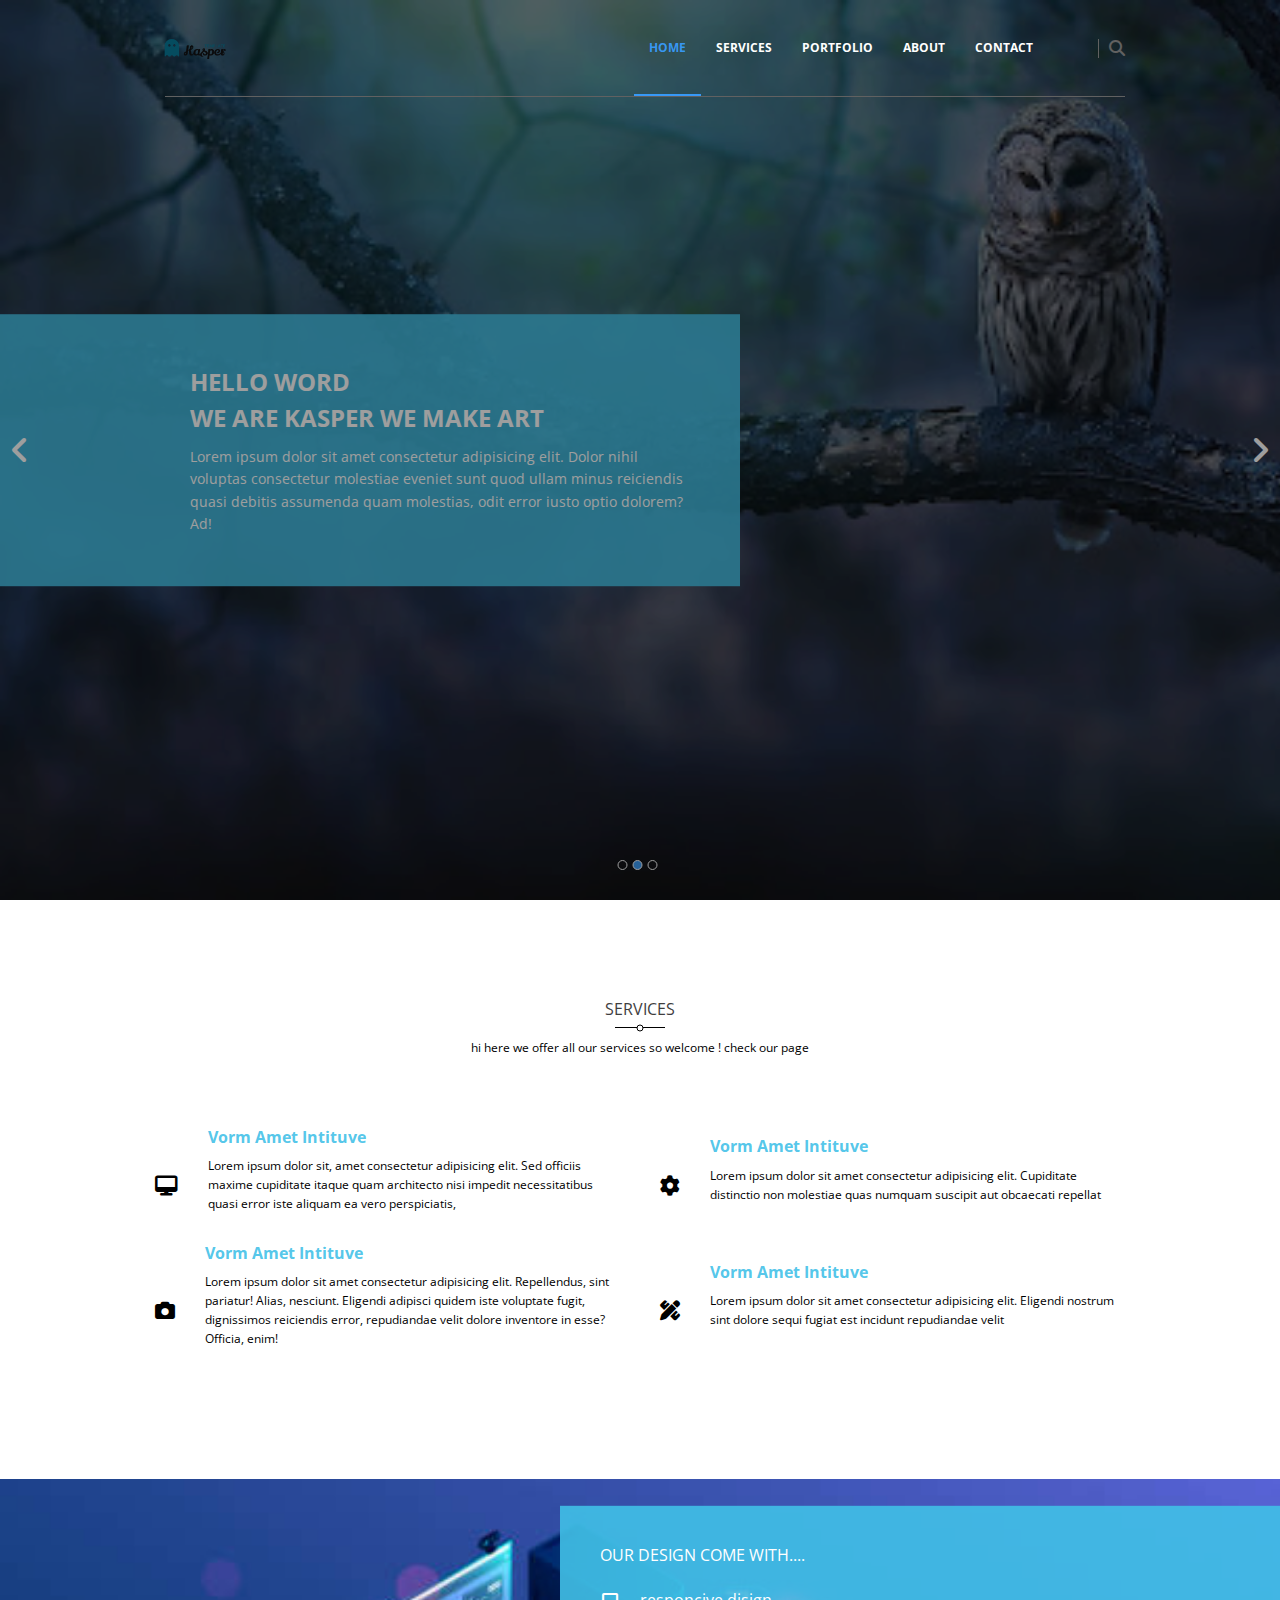
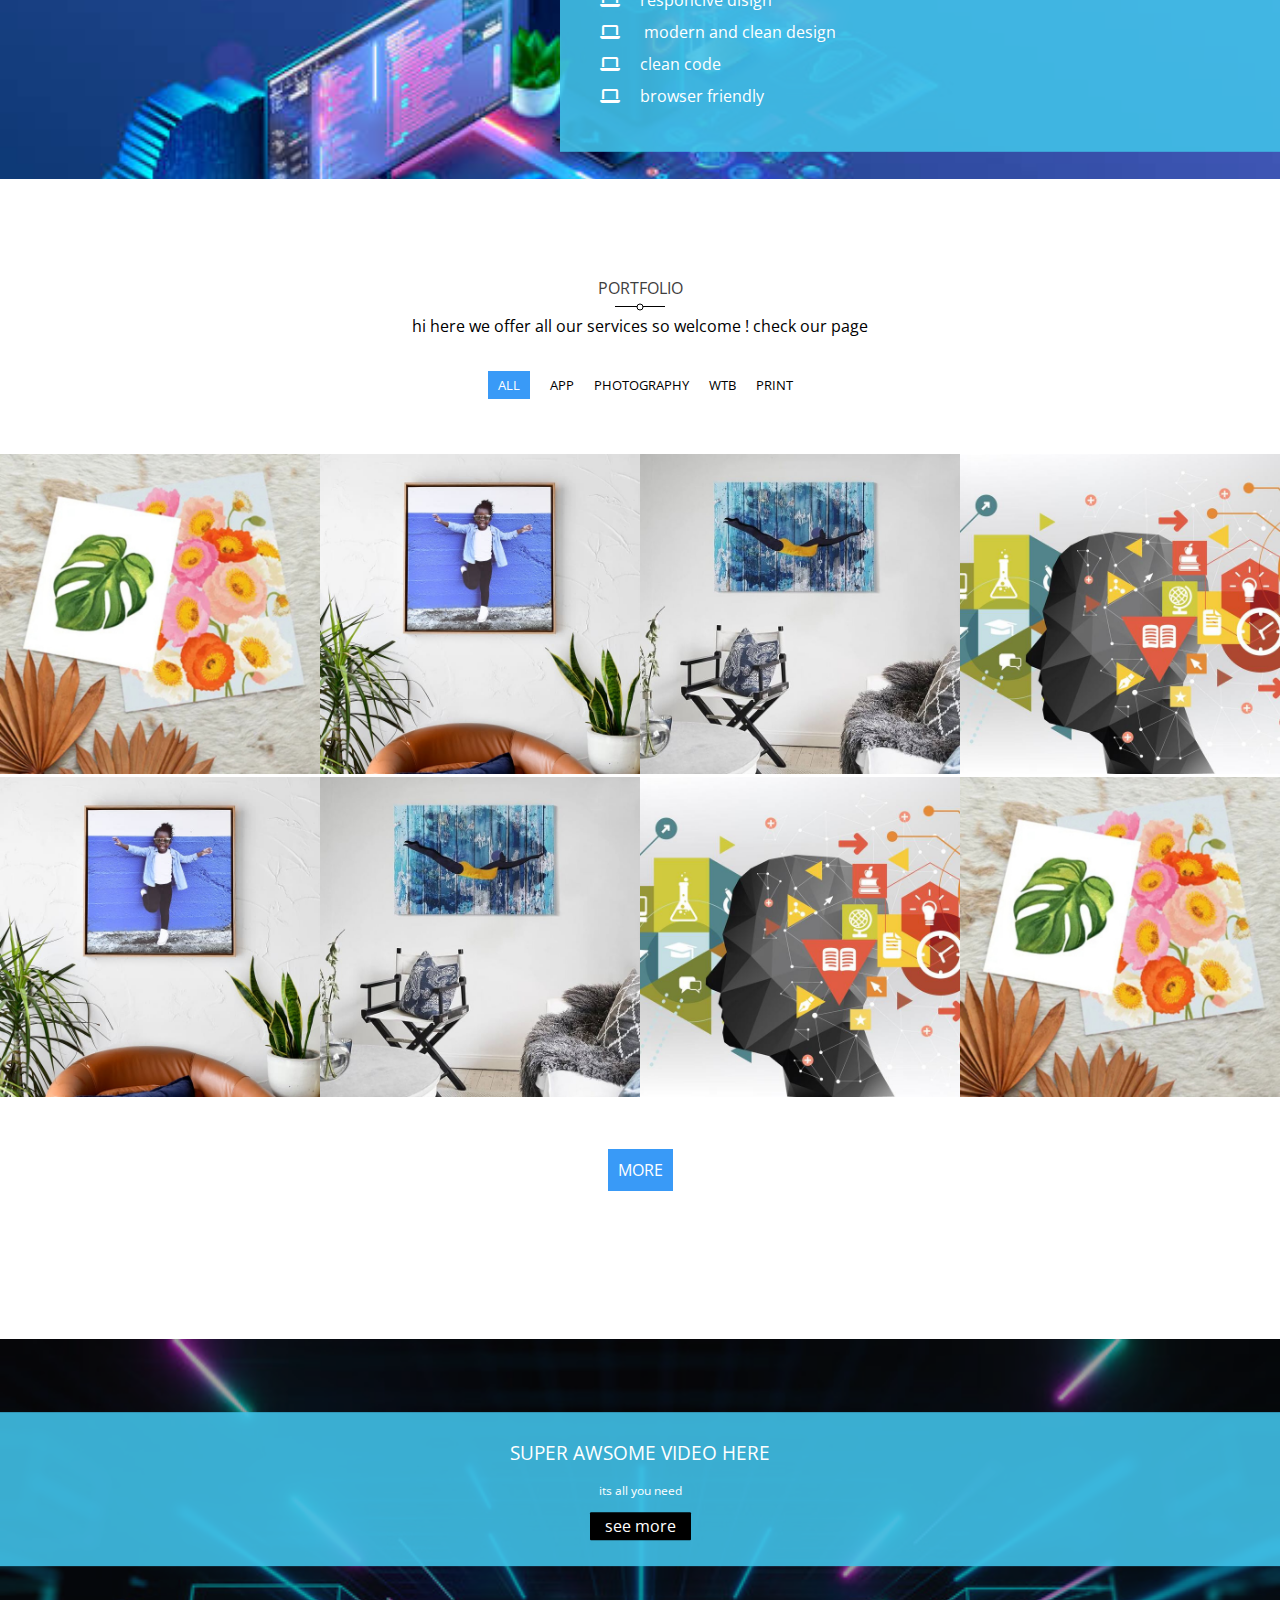
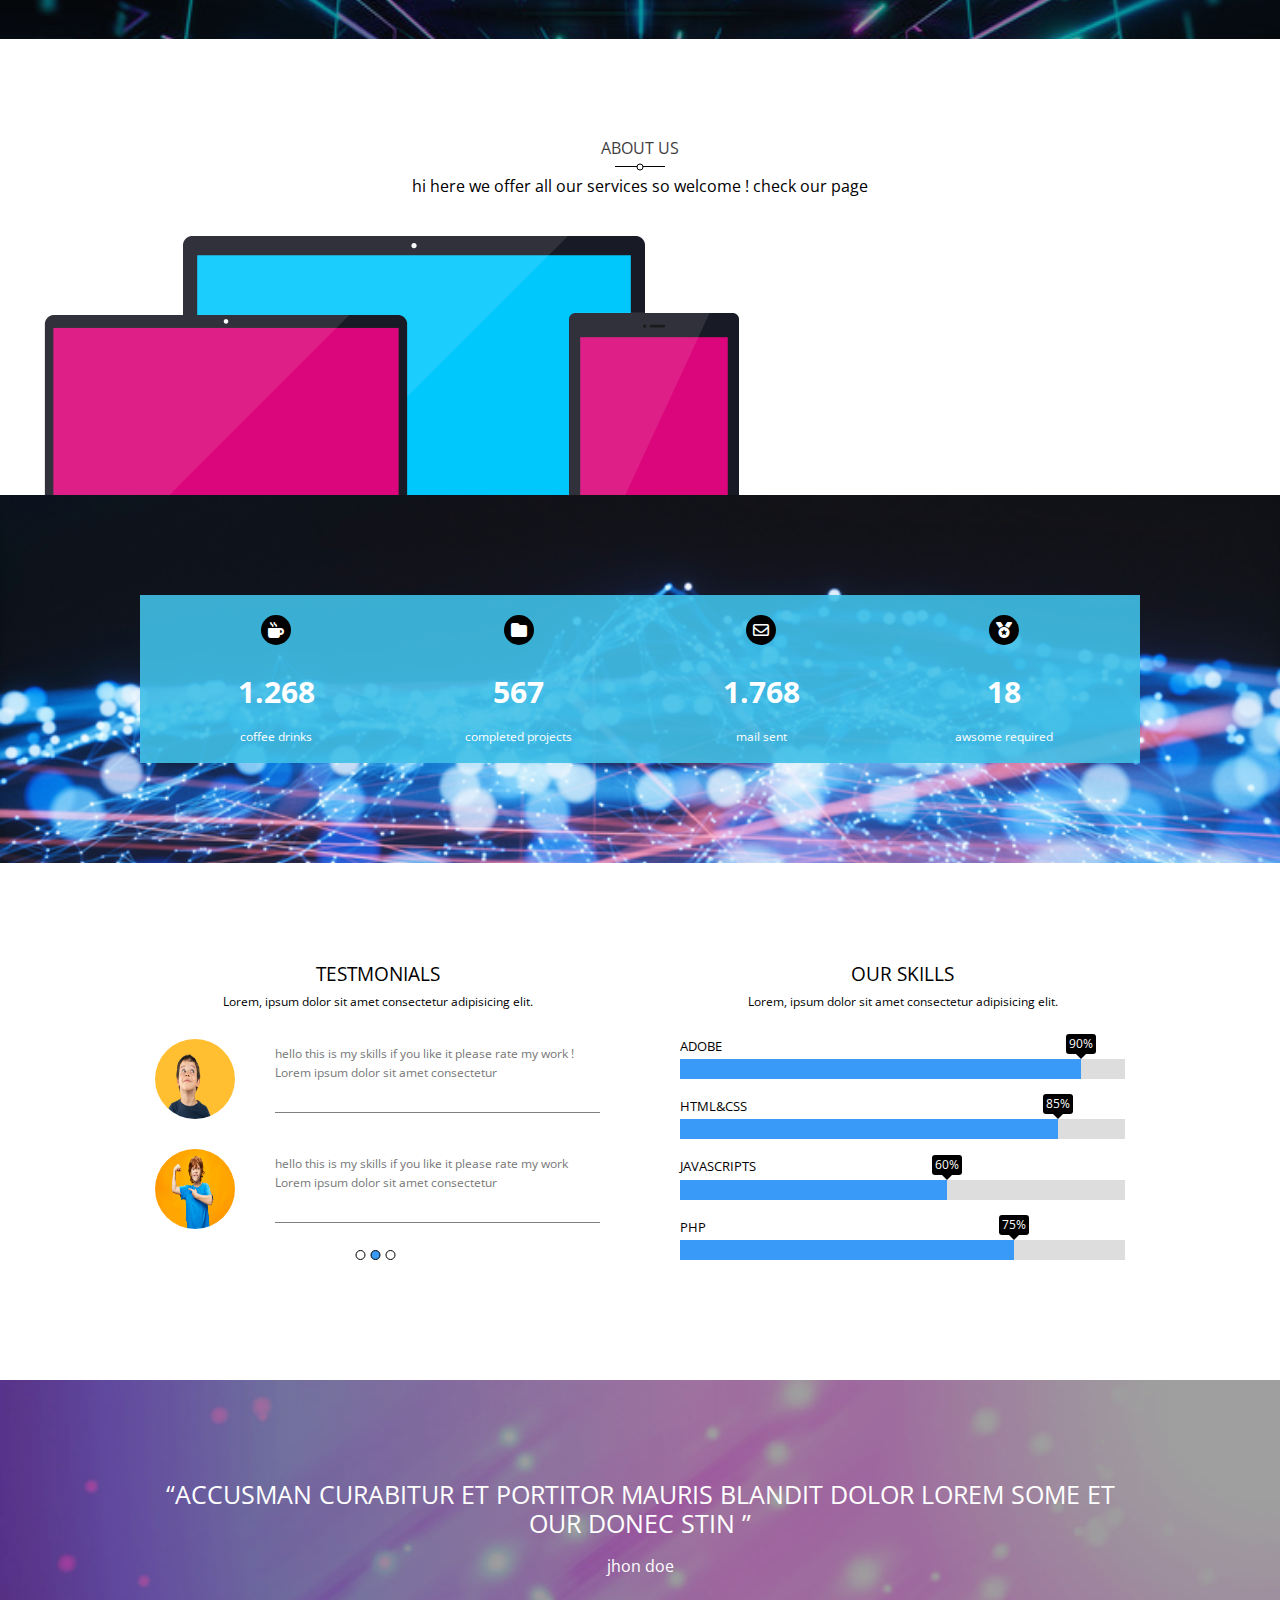
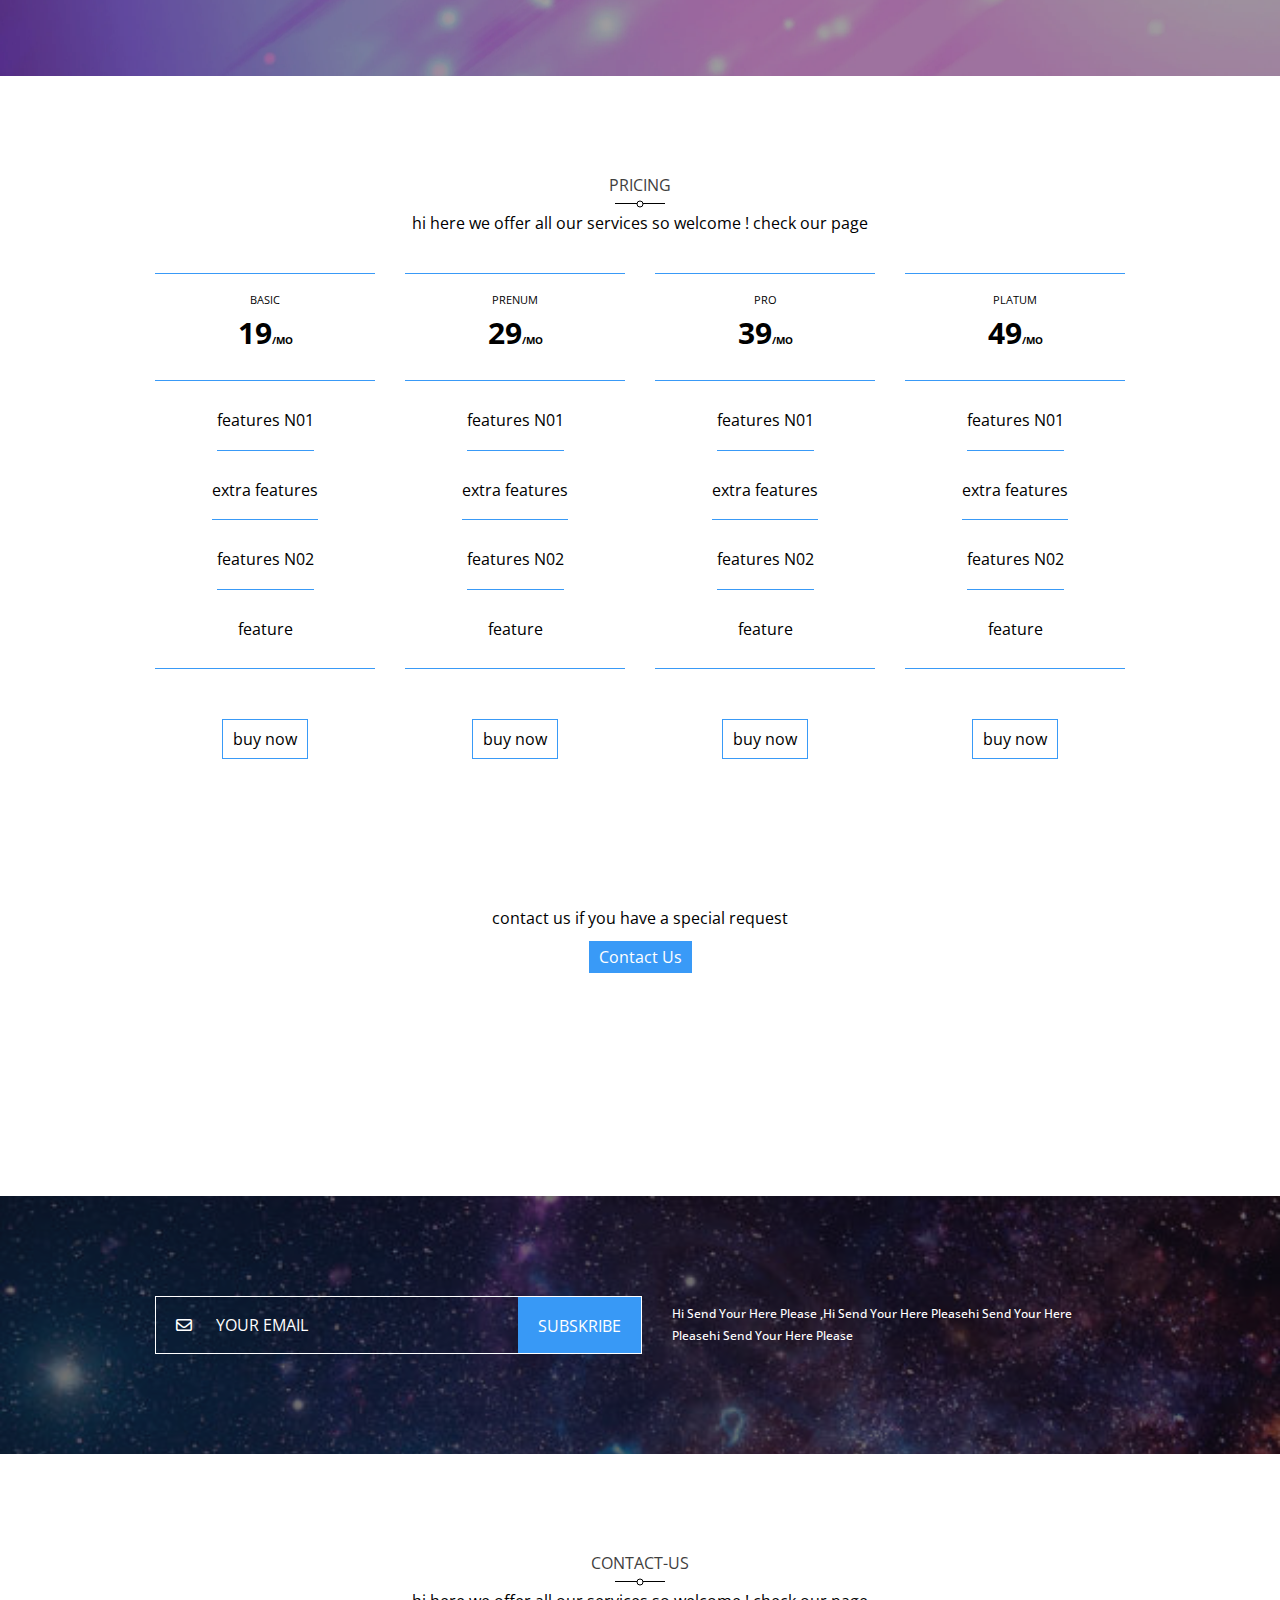
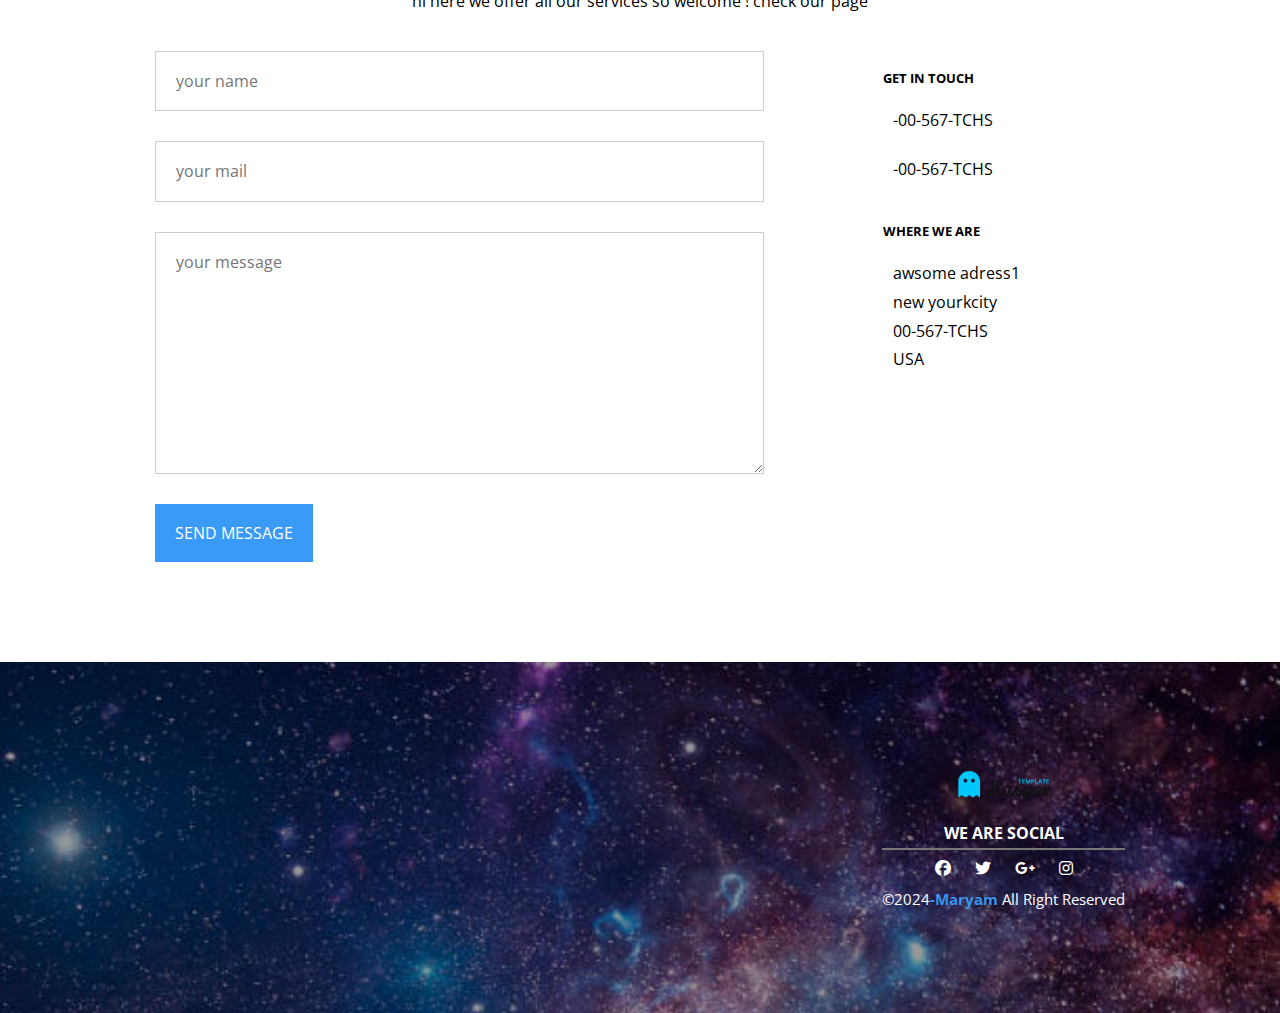
<file: index.html>
<!DOCTYPE html>
<html lang="en">

<head>
    <meta charset="UTF-8">
    <meta name="viewport" content="width=device-width, initial-scale=1.0">
    <title>kasper | template two</title>
    <!-- le dossier css principal -->
    <link rel="stylesheet" href="css/master.css">
    <!-- normalise css rendre la template normaliser -->
    <link rel="stylesheet" href="css/normalise.css">
    <!-- front azsome css -->
    <link rel="stylesheet" href="css/all.min.css">
    <!-- google font -->

    <link rel="preconnect" href="https://fonts.googleapis.com">
    <link rel="preconnect" href="https://fonts.gstatic.com" crossorigin>
    <link href="https://fonts.googleapis.com/css2?family=Open+Sans:ital,wght@0,300..800;1,300..800&display=swap"
        rel="stylesheet">
</head>

<body>
    <header>
        <div class="container">
            <img class="logo" src="images/logo.png" alt="">
            <div class="links">
                <i class="fa-solid fa-bars"></i>
                <ul>
                    <li><a class="active" href="#home">home</a></li>
                    <li><a href="#services">services</a></li>
                    <li><a href="#portfolio">portfolio</a></li>
                    <li><a href="#about">about</a></li>
                    <li><a href="#contact"> contact</a></li>
                </ul>
            </div>
            <span><i class="fa-solid fa-magnifying-glass"></i></span>
        </div>
    </header>
    <!-- la fin de header -->
    <!-- start landing -->
    <div class="landing">
        <div class="overly"></div>
        <div class="contenu">
            <div class="text">
                <h2>hello word <br> we are kasper we make art</h2>
                <p>Lorem ipsum dolor sit amet consectetur adipisicing elit. Dolor nihil voluptas consectetur molestiae
                    eveniet sunt quod ullam minus reiciendis quasi debitis assumenda quam molestias, odit error iusto
                    optio dolorem? Ad!</p>
            </div>
        </div>
        <i class="fa-solid fa-angle-left left fa-2x"></i>
        <i class="fa-solid fa-angle-right right fa-2x"></i>
        <ul>
            <li></li>
            <li class="active"></li>
            <li></li>

        </ul>
    </div>
    <!-- end landing -->
    <!-- start services -->
    <div class="services">

        <div class="container">
            <div class="heading">
                services
            </div>
            <p>hi here we offer all our services so welcome ! check our page</p>

            <div class="content">
                <div class="first">
                    <div class="second"><i class="fa-solid fa-desktop"></i>
                        <div class="text">
                            <h4>vorm amet intituve</h4>
                            <P>Lorem ipsum dolor sit, amet consectetur adipisicing elit. Sed officiis maxime cupiditate
                                itaque
                                quam architecto nisi impedit necessitatibus quasi error iste aliquam ea vero
                                perspiciatis,
                            </P>
                        </div>
                    </div>
                </div>

                <div class="first">
                    <div class="second"><i class="fa-solid fa-gear"></i>
                        <div class="text">
                            <h4>vorm amet intituve</h4>
                            <P>Lorem ipsum dolor sit amet consectetur adipisicing elit. Cupiditate distinctio non
                                molestiae
                                quas
                                numquam suscipit aut obcaecati repellat</P>
                        </div>
                    </div>
                </div>
            </div>
            <div class="content">

                <div class="first">
                    <div class="second"><i class="fa-solid fa-camera"></i>
                        <div class="text">
                            <h4>vorm amet intituve</h4>
                            <P>Lorem ipsum dolor sit amet consectetur adipisicing elit. Repellendus, sint pariatur!
                                Alias,
                                nesciunt. Eligendi adipisci quidem iste voluptate fugit, dignissimos reiciendis error,
                                repudiandae velit dolore inventore in esse? Officia, enim!</P>
                        </div>
                    </div>
                </div>
                <div class="first">
                    <div class="second"><i class="fa-solid fa-pen-ruler"></i>
                        <div class="text">
                            <h4>vorm amet intituve</h4>
                            <P>Lorem ipsum dolor sit amet consectetur adipisicing elit. Eligendi nostrum sint dolore
                                sequi
                                fugiat est incidunt repudiandae velit</P>
                        </div>
                    </div>
                </div>
            </div>
        </div>
    </div>
    <!-- end services -->
    <div class="seclanding">
        <div class="contenu">
            <div class="text">
                <p>our design come with....</p>
                <ul>

                    <li> <i class="fa-solid fa-laptop"></i>responcive disign</li>

                    <li><i class="fa-solid fa-laptop"></i> modern and clean design</li>

                    <li> <i class="fa-solid fa-laptop"></i>clean code </li>

                    <li><i class="fa-solid fa-laptop"></i>browser friendly</li>

                </ul>

            </div>
        </div>
    </div>
    <!-- end of second landing -->
    <!-- start of portfolio -->
    <div class="portfolio">
        <div class="container">
            <div class="heading">
                portfolio
            </div>
            <p>hi here we offer all our services so welcome ! check our page</p>
            <ul class="links">
                <li class="active"><a href="#all">all</a></li>
                <li><a href="#app">app</a></li>
                <li><a href="#photo">photography</a></li>
                <li><a href="#wtb">wtb</a></li>
                <li><a href="#print">print</a></li>
            </ul>
        </div>
        <div class="deseign">
            <div class="box">
                <img src="images/three.jpg" alt="">
                <div class="cap">
                    <h4>awsome image</h4>
                    <P>photography</P>
                </div>
            </div>
            <div class="box">
                <img class="more" src="images/four.jpg" alt="">
                <div class="cap">
                    <h4>awsome image</h4>
                    <P>photography</P>
                </div>
            </div>
            <div class="box">
                <img src="images/five.jpg" alt="">
                <div class="cap">
                    <h4>awsome image</h4>
                    <P>photography</P>
                </div>
            </div>
            <div class="box">
                <img src="images/im5.jpg" alt="">
                <div class="cap">
                    <h4>awsome image</h4>
                    <P>photography</P>
                </div>
            </div>
            <div class="box">
                <img class="more" src="images/four.jpg" alt="">
                <div class="cap">
                    <h4>awsome image</h4>
                    <P>photography</P>
                </div>
            </div>
            <div class="box">
                <img src="images/five.jpg" alt="">
                <div class="cap">
                    <h4>awsome image</h4>
                    <P>photography</P>
                </div>
            </div>
            <div class="box">
                <img src="images/im5.jpg" alt="">
                <div class="cap">
                    <h4>awsome image</h4>
                    <P>photography</P>
                </div>
            </div>
            <div class="box">
                <img src="images/three.jpg" alt="">
                <div class="cap">
                    <h4>awsome image</h4>
                    <P>photography</P>
                </div>
            </div>
        </div>
        <div class="espece"><a href="#more">more</a></div>
    </div>
    <!-- end of portfolio -->
    <!-- video part -->
    <div class="vidcontainer">
        <div class="overlay"></div>
        <div class="content">
            <div class="text">
                <h3>super awsome video here</h3>
                <p>its all you need</p>
                <a href="#seemore">see more</a>
            </div>
        </div>
    </div>
    <!-- end of video part -->
    <!-- about -->
    <div class="about">
        <div class="container">
            <div class="heading">
                about us
            </div>
            <p>hi here we offer all our services so welcome ! check our page</p>

        </div>
        <img src="images/about.png" alt="">
    </div>
    <!-- end of about -->
    <!-- start statistic -->
    <div class="statis">
        <div class="overlay"></div>
        <div class="container">
            <div class="one">
                <i class="fa-solid fa-mug-hot"></i>
                <div class="number">1.268</div>
                <p>coffee drinks</p>

            </div>
            <div class="one">
                <i class="fa-solid fa-folder"></i>
                <div class="number">567</div>
                <p>completed projects</p>

            </div>
            <div class="one">
                <i class="fa-regular fa-envelope"></i>
                <div class="number">1.768</div>
                <p>mail sent</p>

            </div>
            <div class="one">
                <i class="fa-solid fa-medal"></i>
                <div class="number">18</div>
                <p>awsome required</p>

            </div>
        </div>
    </div>
    <!-- end statistic -->
    <!-- start of skills -->
    <div class="skills">
        <div class="container">
            <div class="testo">
                <div class="text">
                    <h3>testmonials</h3>
                    <p>Lorem, ipsum dolor sit amet consectetur adipisicing elit. </p>
                </div>
                <div class="our-skills">
                    <div class="content">
                        <img src="images/skill1.jpg" alt="wowwwww">
                        <div class="desc">
                            hello this is my skills if you like it please rate my work ! Lorem ipsum dolor sit amet
                            consectetur
                        </div>
                    </div>
                    <div class="content">
                        <img src="images/skill2.jpg" alt="stronge">
                        <div class="desc"> hello this is my skills if you like it please rate my work Lorem ipsum dolor
                            sit
                            amet
                            consectetur
                        </div>
                    </div>
                </div>
                <ul>
                    <li></li>
                    <li class="active"></li>
                    <li></li>

                </ul>
            </div>

            <div class="testo">
                <div class="text">
                    <h3>our skills</h3>
                    <p>Lorem, ipsum dolor sit amet consectetur adipisicing elit. </p>
                </div>
                <div class="analog">
                    <h5>ADOBE</h5>
                    <div class="prog">
                        <span style="width: 90%;" data-progress="90%"></span>
                    </div>
                    <H5>HTML&CSS</H5>
                    <div>
                        <span style="width: 85%;" data-progress="85%"></span>
                    </div>
                    <H5>JAVASCRIPTS</H5>
                    <div>
                        <span style="width: 60%;" data-progress="60%"></span>
                    </div>
                    <H5>PHP</H5>
                    <div>
                        <span style="width: 75%;" data-progress="75%"></span>
                    </div>
                </div>
            </div>
        </div>
    </div>
    <!-- end of skills -->
    <!-- start of quote -->
    <div class="quote">
        <div class="container">
            <q>accusman curabitur et portitor mauris blandit dolor lorem some et our donec stin </q>
            <p>jhon doe</p>
        </div>
    </div>
    <!-- end of quote -->
    <!-- start of pricing-->
    <div class="pricing">
        <div class="container">
            <div class="heading">
                pricing
            </div>
            <p>hi here we offer all our services so welcome ! check our page</p>
            <div class="features">
                <div class="plan">
                    <div class="entete">
                        <h6>basic</h6>
                        <p>19<span>/MO</span></p>
                    </div>
                    <ul>
                        <li>features N01</li>
                        <li>extra features</li>
                        <li>features N02</li>
                        <li> feature</li>
                    </ul>
                    <div class="foot"><a href="">buy now</a></div>
                </div>
                <div class="plan">
                    <div class="entete">
                        <h6>prenum</h6>
                        <p>29<span>/MO</span></p>
                    </div>
                    <ul>
                        <li>features N01</li>
                        <li>extra features</li>
                        <li>features N02</li>
                        <li> feature</li>
                    </ul>
                    <div class="foot"><a href="">buy now</a></div>
                </div>
                <div class="plan">
                    <div class="entete">
                        <h6>pro</h6>
                        <p>39<span>/MO</span></p>
                    </div>
                    <ul>
                        <li>features N01</li>
                        <li>extra features</li>
                        <li>features N02</li>
                        <li> feature</li>
                    </ul>
                    <div class="foot"><a href="">buy now</a></div>
                </div>
                <div class="plan">
                    <div class="entete">
                        <h6>platum</h6>
                        <p>49<span>/MO</span></p>
                    </div>
                    <ul>
                        <li>features N01</li>
                        <li>extra features</li>
                        <li>features N02</li>
                        <li> feature</li>
                    </ul>
                    <div class="foot"><a href="">buy now</a></div>
                </div>
            </div>
            <div class="contact-us">
                <p>contact us if you have a special request</p>
                <a href="">contact us</a>
            </div>
        </div>
    </div>
    <!-- end of princing -->
    <!-- start mail -->
    <div class="mail">
        <div class="container">
            <div class="send-mail">

                <i class="fa-regular fa-envelope"></i>
                <input type="email" name="" id="" placeholder="YOUR EMAIL">
                <input class="sub" type="submit" value="subskribe">
            </div>
            <p>hi send your here please ,hi send your here pleasehi send your here pleasehi send your here please</p>
        </div>
    </div>
    <!-- end mail -->
    <div class="contact-us">
        <div class="container">
            <div class="heading">
                contact-us
            </div>
            <p>hi here we offer all our services so welcome ! check our page</p>
            <div class="contact">
                <form action="">
                    <input class="main-input" type="text" placeholder="your name">
                    <input class="main-input" type="email" name="" id="" placeholder="your mail">
                    <!-- <input class="message" type="text" placeholder="your message"> -->
                    <textarea class="main-input" placeholder="your message" name="texte" id="" cols="30"
                        rows="10"></textarea>
                    <input class="send" type="submit" value="send message">
                </form>

                <div class="notes">
                    <div class="m1">
                        <h5>get in touch</h5>
                        <P>-00-567-TCHS</P>
                        <p>-00-567-TCHS</p>
                    </div>
                    <div class="m1">
                        <h5>where we are</h5>
                        <P>awsome adress1 <br> new yourkcity <br>00-567-TCHS <br> USA</P>
                    </div>
                </div>

            </div>
        </div>

    </div>
    <!-- end contact us -->
    <div class="footer">
        <div class="container">
            <div class="foot">
                <img src="images/logo.png" alt="photo">
                <h4>we are social</h4>
                <i class="fa-brands fa-facebook"></i>
                <i class="fa-brands fa-twitter"></i>
                <i class="fa-brands fa-google-plus-g"></i>
                <i class="fa-brands fa-instagram"></i>
                <p>&copy;2024<span>-maryam</span> All right reserved</p>
            </div>
        </div>
    </div>
</body>

</html>
</file>
<file: css/master.css>
/* start global rules  */
* {
    --moz-box-sizing: border-box;
    --webkil-box-sizing: border-box;
    padding: 0;
    margin: 0;
}

/* start of varialbles */
:root {
    --maincolor: rgba(56, 154, 247, 0.998);
    --secondcolor: white;
    --transperentcolor: rgba(64, 192, 231, 0.9);
    --secPadding: 100px;
}

body {
    font-family: 'open sans', sans-serif;
}

ul {
    list-style: none;
}

.heading {
    display: flex;
    justify-content: center;
    color: rgb(63, 62, 62);
    margin-bottom: 10px;
    text-transform: uppercase;
    position: relative;
    padding-bottom: 10px;
}

.heading::before {
    content: "";
    height: 1px;
    width: 50px;
    left: 50%;
    transform: translateX(-50%);
    bottom: 0;
    background-color: black;
    /* bottom: 0; */
    position: absolute;
}

.heading::after {
    content: "";
    position: absolute;
    width: 5px;
    height: 5px;
    left: 50%;
    border-radius: 50%;
    border: 1px solid black;
    transform: translate(-50%, 50%);
    bottom: 0;
    background-color: white;
}

.heading+p {
    text-align: center;
    padding-bottom: 40px;
}

@media (max-width:786px) {
    body {
        margin: 0;
    }
}


/* end of variables */
/* end of global rules */
/* start of header */

/* // Medium devices (tablets, 768px and up) */
@media (min-width: 768px) {
    .container {
        width: 550px;
    }
}

/* // Large devices (desktops, 992px and up) */
@media (min-width: 992px) {
    .container {
        width: 740px;
    }
}

/* // X-Large devices (large desktops, 1200px and up) */
@media (min-width: 1200px) {
    .container {
        width: 970px;
    }
}


header {
    position: absolute;
    margin: 0;
    left: 0;
    top: 0;
    width: 100%;
}

.container {
    margin-left: auto;
    padding-left: 15px;
    padding-right: 15px;
    margin-right: auto;
}

header .container {
    display: flex;
    justify-content: space-between;
    align-items: center;
    position: relative;
    min-height: 97px;

}

header .container::after {
    content: "";
    position: absolute;
    height: 1px;
    bottom: 0;
    min-width: calc(100% - 40px);
    right: 15px;
    background-color: var(--secondcolor);
}


header .logo {
    width: 80px;
}

header .links {
    display: flex;
    flex: 1;
    padding-right: 10px;
    justify-content: flex-end;
    align-items: center;
}



@media (min-width:767px) {
    header .links i {
        display: none;
    }

}

header ul {
    display: flex;
}

@media (max-width:767px) {
    header ul {
        display: none;
    }

    header .links i:hover+ul {
        display: flex;
        flex-direction: column;
        position: absolute;
        width: 100%;
        right: 0;
        top: 100%;
    }

    header .links i:hover+ul li a {
        padding: 15px;
    }
}


header a {
    display: block;
    text-decoration: none;
    color: var(--secondcolor);
    font-weight: bold;
    padding: 40px 15px;
    text-transform: uppercase;
    font-size: 12px;
    position: relative;
    z-index: 2;
}

header a:hover,
header a.active {
    color: var(--maincolor);
    border-bottom: 2px solid var(--maincolor);
}

header span {
    padding-left: 10px;
    margin-left: 40px;
    border-left: 1px solid var(--secondcolor);
    position: relative;
}

@media (max-width:767px) {
    header span {
        margin-left: 0;
    }
}

header i {
    color: var(--secondcolor);
    z-index: 2;
}

/* end of header */
.landing {
    min-height: 100vh;
    background-image: url(../images/owl.jpg);
    background-size: cover;
}

.landing .overly {
    position: absolute;
    left: 0;
    top: 0;
    width: 100%;
    height: 100%;
    background-color: rgb(0 0 0/40%);
}

.landing .contenu {
    position: absolute;
    left: 0;
    top: 50%;
    transform: translateY(-50%);
    width: 50%;
    padding: 50px;
    color: var(--secondcolor);
    background-color: var(--transperentcolor);
    display: flex;
    justify-content: flex-end;
    align-items: flex-end;
}

.landing .text {
    max-width: 500px;
}

.landing h2 {
    margin-bottom: 10px;
    line-height: 1.5;
    text-transform: uppercase;
}

.landing p {
    line-height: 1.6;
    font-size: 14px;
}

.landing i {

    color: var(--secondcolor);
}

@media (max-width:767px) {
    .landing i {
        display: none;
    }
}

.landing .fa-angle-left {
    padding-left: 10px;
    position: absolute;
    left: 0;
    top: 50%;
    transform: translateY(-50%);
}

.landing .fa-angle-right {
    padding-right: 10px;
    position: absolute;
    right: 0;
    top: 50%;
    transform: translateY(-50%);
}

.landing ul {
    position: absolute;
    display: flex;
    left: 50%;
    bottom: 30px;
    transform: translateX(-50%);
}

.landing li {
    width: 8px;
    height: 8px;
    bottom: 0;
    border-radius: 50%;
    border: 1px solid var(--secondcolor);
    margin-right: 5px;
}

.landing li.active,
label li:hover {
    background-color: var(--maincolor);
}

/* end landing */

/* start services */
.services {
    padding-top: var(--secPadding);
    padding-bottom: var(--secPadding);
}


.services .content {
    display: grid;
    grid-template-columns: repeat(auto-fill, minmax(300px, 1fr));
    grid-column-gap: 40px;
    /* margin-top: 150px; */
}

.services .container .second {
    display: flex;
    align-items: center;

}

.services .first {
    display: flex;
    justify-content: space-between;
    align-items: center;
}

.services .second i {
    margin-right: 30px;
    font-size: 20px;
}

.services h4 {
    margin-bottom: 10px;
    color: var(--transperentcolor);
    text-transform: capitalize;
}

.services p {
    margin-bottom: 30px;
    font-size: 12px;
    line-height: 1.6;
}

/* end services */
/* start second landing */
.seclanding {
    width: 100%;
    height: 300px;
    background-color: chartreuse;
    background-image: url(../images/land.jpg);
    background-size: cover;
    position: relative;
}

.seclanding .contenu {
    position: absolute;
    right: 0;
    top: 50%;
    transform: translateY(-50%);
    width: 50%;
    padding: 40px;
    color: var(--secondcolor);
    background-color: var(--transperentcolor);
    display: flex;
}

.seclanding p {
    text-transform: uppercase;
    padding-bottom: 20px;
}

.seclanding li {
    line-height: 2;
}

.seclanding i {
    margin-right: 20px;
}

/*-------------------------------start portfolio---------------------------------------------- */
.portfolio {
    padding-top: var(--secPadding);
    padding-bottom: var(--secPadding);
}

.portfolio ul {
    display: flex;
    justify-content: center;

}

.portfolio ul li a {
    font-size: 13px;
    margin: 10px;
    text-decoration: none;
    text-transform: uppercase;
    color: black;
}

.portfolio ul li.active a {
    background-color: var(--maincolor);
    color: white;
    padding: 5px 10px;
}

.deseign {
    margin-top: 60px;
    display: flex;
    flex-wrap: wrap;
}

.deseign .box {
    flex-basis: 25%;
    position: relative;
    overflow: hidden;
}

.deseign .box img {
    max-width: 100%;
    transition: 0.3s;
}

@media(max-width:768px) {
    .deseign .box {
        flex-basis: 100%;
        position: relative;
        overflow: hidden;
    }
}

@media(max-width:992px) {
    .deseign .box {
        flex-basis: 50%;
        position: relative;
        overflow: hidden;
    }
}


.deseign .cap {
    position: absolute;
    width: 100%;
    left: 0;
    background-color: white;
    transition: 0.3s;
    padding: 10px;
}

.deseign .cap h4 {
    font-weight: normal;
    text-transform: capitalize;
}

.deseign .cap p {
    color: var(--maincolor);
    font-size: 12px;
}

.deseign .box:hover .cap {
    bottom: 0;
}

.deseign .box:hover img {
    transform: rotate(2deg) scale(1.4);
}

.portfolio .deseign .box::after img.more {
    content: "";
    position: absolute;
    left: 400px;
    top: 25%;
    transform: translateY(50%);
    width: 100px;
    height: 100px;
    border-radius: 50%;
    background-color: black;
    z-index: 5;
}

.portfolio .espece {
    margin-bottom: 60px;
    margin-top: 60px;
    text-align: center;
}

.portfolio .espece a {
    /* margin: 30px 0; */
    padding: 10px;
    text-decoration: none;
    text-transform: uppercase;
    color: var(--secondcolor);
    background-color: var(--maincolor);
}

/*-------------------------------end portfolio---------------------------------------------- */
/*-------------------------------start of video section---------------------------------------------- */
.vidcontainer {
    background-image: url(../images/vid.jpg);
    background-size: cover;
    height: 300px;
    position: relative;
}

.vidcontainer .overlay {
    position: absolute;
    left: 0;
    top: 0;
    width: 100%;
    height: 100%;
    background-color: rgb(12, 12, 12, 0.4);
}

.vidcontainer .content {
    top: 50%;
    transform: translateY(-50%);
    width: 100%;
    position: absolute;
    background-color: var(--transperentcolor);
}

.vidcontainer .content .text {
    padding: 30px 0;
    text-align: center;
    color: var(--secondcolor);
}

.vidcontainer .content .text h3 {
    padding-bottom: 20px;
    text-transform: uppercase;
    font-weight: normal;
}

.vidcontainer .content .text p {
    margin-bottom: 20px;
    font-size: 12px;
}

.vidcontainer .content .text a {
    text-decoration: none;
    background-color: black;
    color: white;
    padding: 3px 15px;
    border-radius: 1px;
}

/*-------------------------------end of video section--------------------------------------------- */
.about {
    padding-top: var(--secPadding);
    overflow: hidden;
    /* text-align: center; */
}


.about img {
    position: relative;
    margin-top: -120px;
    bottom: -120px;
    max-width: 100%;
}

@media (max-width:767) {
    .about img {
        position: relative;
        margin-top: -20px;
        bottom: -20px;
        max-width: 100%;
    }
}

/*-------------------------------stat statis --------------------------------------------- */
.statis {
    background-image: url(../images/stat.png);
    background-size: cover;
    padding-top: var(--secPadding);
    padding-bottom: var(--secPadding);
    /* height: 300px; */
    /* position: relative; */
    text-align: center;
}

.statis .overlay {
    position: absolute;
    left: 0;
    top: 0;
    width: 100%;
    height: 100%;
    background-color: rgb(12, 12, 12, 0.4);
}

.statis .container {
    background-color: var(--transperentcolor);
    color: var(--secondcolor);
    position: relative;
    display: flex;
    flex-wrap: wrap;
    justify-content: space-around;

    /* top: 50%;
    transform: translate(-50%, -50%);
    left: 50%;
    display: flex;
    justify-content: space-between;
    
    padding: 40px; */
}

@media (max-width:767px) {
    .statis .container .one {
        flex-basis: 100%;
    }
}

@media (min-width:768px) {
    .statis .container .one {
        flex-basis: 50%;
    }
}

@media (min-width:992px) {
    .statis .container .one {
        flex-basis: 25%;
    }
}

.statis .container .one {
    text-align: center;
    margin-top: 20px;
    margin-bottom: 20px;
}

.statis .container i {
    width: 30px;
    height: 30px;
    background-color: black;
    display: flex;
    justify-content: center;
    align-items: center;
    margin: 0 auto 30px;
    border-radius: 50%;

}

.statis .container .one .number {
    font-size: 30px;
    font-weight: bold;
    padding-bottom: 20px;
}

.statis .container .one p {
    font-size: 12px;
}


/*-------------------------------end of statis--------------------------------------------- */
/*-------------------------------start of skills--------------------------------------------- */
.skills {
    padding-top: var(--secPadding);
    padding-bottom: var(--secPadding);
}

.skills .container {
    display: grid;
    grid-template-columns: repeat(auto-fill, minmax(300px, 1fr));
    padding-bottom: 20px;
    gap: 80px;
}

.skills .container .testo {
    position: relative;
}

.skills .container .testo .text {
    margin-bottom: 30px;
    text-align: center;
}

.skills .container .testo .text h3 {
    font-weight: normal;
    text-transform: uppercase;
    padding-bottom: 10px;
}

.skills .container .testo .text p {
    font-size: 12px;

}

.skills .container .our-skills {
    display: flex;
    justify-content: space-between;
    flex-direction: column;

}

.skills .container ul {
    position: absolute;
    display: flex;
    left: 50%;
    bottom: 0px;
    transform: translateX(-50%);

}

.skills li {
    width: 8px;
    height: 8px;
    bottom: 0;
    border-radius: 50%;
    border: 1px solid black;
    margin-right: 5px;
}

.skills li.active,
.skills li:hover {
    background-color: var(--maincolor);
}

.skills .container .our-skills .content {
    display: flex;
    justify-content: space-between;
    align-items: center;
    margin-bottom: 30px;
}

.skills .container .our-skills .content .desc {
    margin-left: 40px;
    border-bottom: 1px solid gray;
    padding-bottom: 30px;
    line-height: 1.6;
    font-size: 12px;
    color: #777;
}

.skills .container img {
    height: 80px;
    width: 80px;
    border-radius: 50%;
    margin-left: auto;
}

.skills .analog h5 {
    margin-top: 20px;
    font-weight: normal;
    margin-bottom: 5px;
}


.skills .analog div {
    height: 20px;
    width: 100%;
    background-color: #ddd;
}

.skills span {
    background-color: var(--maincolor);
    display: block;
    height: 100%;
    position: relative;

}

.skills span::after {
    content: attr(data-progress);
    position: absolute;
    height: 20px;
    width: 30px;
    background-color: black;
    right: -15px;
    top: -25px;
    color: var(--secondcolor);
    font-size: 12px;
    display: flex;
    justify-content: center;
    align-items: center;
    border-radius: 3px;
}

.skills span::before {
    content: "";
    position: absolute;
    right: -5px;
    top: -5px;
    border-color: black transparent transparent;
    border-width: 5px;
    border-style: solid;

}

/*-------------------------------end of skills--------------------------------------------- */
/*-------------------------------start of quote--------------------------------------------- */



.quote {
    padding-top: var(--secPadding);
    padding-bottom: var(--secPadding);
    background-image: url(../images/qo.webp);
    background-size: cover;
    text-align: center;
    position: relative;

}

.quote::before {
    content: "";
    position: absolute;
    top: 0;
    left: 0;
    background-color: rgb(16, 16, 16, 0.4);
    width: 100%;
    height: 100%;
}

.quote .container {
    color: var(--secondcolor);
    position: relative;
}

.quote q {
    font-size: 25px;
    text-transform: uppercase;
    margin-bottom: 20px;
    display: block;
}

/*-------------------------------end of quote--------------------------------------------- */
/*-------------------------------start of princing--------------------------------------------- */

.pricing {
    padding-top: var(--secPadding);
    padding-bottom: var(--secPadding);
}

/* contact us part****** */
.pricing .contact-us {
    text-align: center;
    margin: 30px 0;
}

.pricing .contact-us p {
    margin-bottom: 20px;
}

.pricing .contact-us a {
    text-decoration: none;
    background-color: var(--maincolor);
    padding: 5px 10px;
    color: white;
    text-transform: capitalize;
}

/* end contact us part******** */

.pricing .features h6 {
    text-transform: uppercase;
    font-weight: normal;
    margin-bottom: 10px;
}

.pricing .features span {
    font-size: 10px;
}

.pricing .features p {
    font-weight: bold;
    font-size: 30px;
}

.pricing .features {
    display: grid;
    grid-template-columns: repeat(auto-fill, minmax(200px, 1fr));
    text-align: center;
    gap: 30px;
}

.pricing .features .plan {
    padding: 20px 0;
    border-top: 1px solid var(--maincolor);
    /* margin: 0 20px; */
}

.pricing .features .entete {
    margin-bottom: 30px;
}

.pricing .features ul {
    margin-bottom: 50px;
    border-top: 1px solid var(--maincolor);
    border-bottom: 1px solid var(--maincolor);

}

.pricing .features ul li:last-child {
    border: none;
}

.pricing .features ul li {
    margin: 10px auto;
    border-bottom: 1px solid var(--maincolor);
    padding: 20px 0;
    width: fit-content;
}

.pricing .foot {
    padding: 10px;
    border: 1px solid var(--maincolor);
    width: fit-content;
    margin: auto;
}

.pricing .foot a {
    text-decoration: none;
    color: black;
}


/* some errors */

/* .pricing {
    padding-top: var(--secPadding);
    padding-bottom: var(--secPadding);
}

.pricing h6 {
    text-transform: uppercase;
    font-weight: normal;
    margin-bottom: 10px;
}

.pricing span {
    font-size: 8px;
}

.pricing .price p {
    font-weight: bold;
    font-size: 30px;
}

.pricing .price {
    display: flex;
    justify-content: center;
    align-items: center;
}

.price table {
    text-align: center;
}


.pricing table td {
    padding: 20px 30px;
}

@media (max-width:768px) {
    .pricing table td {
        padding: 20px;
        line-height: 1.5;
    }

    .pricing tfoot a {
        font-size: 7px;
        padding: 0;
    }
}

.pricing thead td {
    border-top: 1px solid var(--maincolor);
    border-bottom: 1px solid var(--maincolor);
}

.pricing tbody td {
    font-size: 14px;
    border-bottom: 1px solid var(--maincolor);
    position: relative;
}

.pricing tfoot a {
    font-size: 12px;
    border: 1px solid var(--maincolor);
    text-decoration: none;
    padding: 3px 10px;
}

.pricing tbody tr:not(:last-child) td {
    border: none;
}

.pricing tbody tr:not(:last-child) td::before {
    position: absolute;
    content: "";
    width: 60%;
    bottom: 0;
    border-bottom: 1px solid red;
} */
/* end some error */
/*-------------------------------start mail--------------------------------------------- */
.mail {
    padding-top: var(--secPadding);
    padding-bottom: var(--secPadding);
    background-image: url(../images/mail.jpg);
    background-size: cover;
    /* width: 100%; */
    position: relative;
}

.mail .container {
    display: flex;
    position: relative;
    justify-content: space-between;
    align-items: center;
}

@media(max-width:991px) {
    .mail .container {
        flex-direction: column;
    }
}

.mail .container .send-mail {
    border: 1px solid var(--secondcolor);
    padding: 20px;
    width: 600px;
    max-width: 100%;
    position: relative;
    margin-right: 30px;
    display: flex;
    align-items: center;
}

@media(max-width:768px) {
    .mail .container .send-mail {
        width: 200px;
        margin-left: 20px;
        /* max-width: 60%; */
    }
}

@media(max-width:992px) {
    .mail .container .send-mail {
        width: 400px;
        /* max-width: 90%; */
    }

    .mail .container p {
        margin-top: 20px;
    }
}

.mail::before {
    content: "";
    position: absolute;
    background-color: rgb(16, 15, 15, 0.6);
    left: 0;
    top: 0;
    width: 100%;
    height: 100%;
}

.mail .container .send-mail i {
    color: white;

}

.mail .container .send-mail input {
    border: none;
    color: white;
}

.mail .container .send-mail input:first-of-type {
    background-color: transparent;
    position: absolute;
    left: -30px;
    top: 50%;
    transform: translateY(-50%);
    outline: none;
    padding: 10px 10px 10px 90px;

}

.mail .container ::placeholder {
    color: white;
}

.mail .container .sub {
    padding: 20px;
    background-color: var(--maincolor);
    position: absolute;
    text-transform: uppercase;
    right: 0;
    height: 100%;
    top: 0px;
}

.mail .container p {
    color: white;
    font-size: 12px;
    margin-right: 20px;
    position: relative;
    line-height: 1.8;
    text-transform: capitalize;
    font-weight: 500;
}

/*-------------------------------end of mail--------------------------------------------- */
/*-------------------------------start contact--------------------------------------------- */
.contact-us {
    padding-top: var(--secPadding);
    padding-bottom: var(--secPadding);
}

.contact-us .container {
    /* position: relative; */
}

.contact-us .contact {
    display: flex;
    justify-content: space-between;
}

@media (max-width: 767px) {
    .contact-us .contact {
        flex-direction: column;
    }
}

.contact-us .contact form {
    flex-basis: 65%;
}



.contact-us .contact form .main-input {
    padding: 20px;
    display: block;
    border: 1px solid #ccc;
    margin-bottom: 30px;
    width: 90%;
}

.contact-us form .main-input:focus {
    outline: none;
}

.contact-us form textarea.main-input {
    height: 200px;
    /* width: 100%;
    outline: none;
    border: 1px solid var(--maincolor);
    margin-bottom: 30px;
    padding: 10px; */
}

.contact-us form input[type="submit"] {
    background-color: var(--maincolor);
    color: white;
    padding: 20px;
    border: none;
    text-transform: uppercase;
    cursor: pointer;
}

@media (max-width: 767px) {
    .contact-us .notes {
        order: -1;
        text-align: center;
    }

    .contact-us .notes .m1 {
        margin-bottom: 20px;
    }

}

.contact-us .notes {
    flex-basis: 25%;
    margin-top: 20px;
    /* margin-left: 30px; */
    /* position: relative; */
}

.contact-us .notes .m1 {
    margin-bottom: 30px;
}

.contact-us .notes h5 {
    margin-bottom: 10px;
    text-transform: uppercase;
}

.contact-us .notes P {
    padding: 10px;
    line-height: 1.8;
}

/*-------------------------------end of contact--------------------------------------------- */
/*-------------------------------footer-------------------------------------------- */
.footer {
    padding-top: var(--secPadding);
    padding-bottom: var(--secPadding);
    background-image: url(../images/footer.jpg);
    background-size: cover;
    position: relative;
    color: white;
}

.footer::before {
    content: "";
    position: absolute;
    top: 0;
    left: 0;
    width: 100%;
    height: 100%;
    background-color: rgb(0, 0, 0, 0.4);
}

.footer .container {
    display: flex;
    justify-content: flex-end;
    align-items: center;
    position: relative;
}

.footer .foot {
    text-align: center;
    line-height: 1.8;
}

.footer .foot img {
    width: 120px;
}

.footer .foot h4 {
    border-bottom: 2px solid #777;
    text-transform: uppercase;
}

.footer i {
    padding: 10px;
}

.footer .foot P {
    font-size: 15px;
    text-transform: capitalize;
}

.footer .foot span {
    color: var(--maincolor);
    font-weight: bold;
}
</file>
<file: css/normalise.css>
/*! normalize.css v8.0.1 | MIT License | github.com/necolas/normalize.css */

/* Document
   ========================================================================== */

/**
 * 1. Correct the line height in all browsers.
 * 2. Prevent adjustments of font size after orientation changes in iOS.
 */

html {
    line-height: 1.15;
    /* 1 */
    -webkit-text-size-adjust: 100%;
    /* 2 */
}

/* Sections
     ========================================================================== */

/**
   * Remove the margin in all browsers.
   */

body {
    margin: 0;
}

/**
   * Render the `main` element consistently in IE.
   */

main {
    display: block;
}

/**
   * Correct the font size and margin on `h1` elements within `section` and
   * `article` contexts in Chrome, Firefox, and Safari.
   */

h1 {
    font-size: 2em;
    margin: 0.67em 0;
}

/* Grouping content
     ========================================================================== */

/**
   * 1. Add the correct box sizing in Firefox.
   * 2. Show the overflow in Edge and IE.
   */

hr {
    box-sizing: content-box;
    /* 1 */
    height: 0;
    /* 1 */
    overflow: visible;
    /* 2 */
}

/**
   * 1. Correct the inheritance and scaling of font size in all browsers.
   * 2. Correct the odd `em` font sizing in all browsers.
   */

pre {
    font-family: monospace, monospace;
    /* 1 */
    font-size: 1em;
    /* 2 */
}

/* Text-level semantics
     ========================================================================== */

/**
   * Remove the gray background on active links in IE 10.
   */

a {
    background-color: transparent;
}

/**
   * 1. Remove the bottom border in Chrome 57-
   * 2. Add the correct text decoration in Chrome, Edge, IE, Opera, and Safari.
   */

abbr[title] {
    border-bottom: none;
    /* 1 */
    text-decoration: underline;
    /* 2 */
    text-decoration: underline dotted;
    /* 2 */
}

/**
   * Add the correct font weight in Chrome, Edge, and Safari.
   */

b,
strong {
    font-weight: bolder;
}

/**
   * 1. Correct the inheritance and scaling of font size in all browsers.
   * 2. Correct the odd `em` font sizing in all browsers.
   */

code,
kbd,
samp {
    font-family: monospace, monospace;
    /* 1 */
    font-size: 1em;
    /* 2 */
}

/**
   * Add the correct font size in all browsers.
   */

small {
    font-size: 80%;
}

/**
   * Prevent `sub` and `sup` elements from affecting the line height in
   * all browsers.
   */

sub,
sup {
    font-size: 75%;
    line-height: 0;
    position: relative;
    vertical-align: baseline;
}

sub {
    bottom: -0.25em;
}

sup {
    top: -0.5em;
}

/* Embedded content
     ========================================================================== */

/**
   * Remove the border on images inside links in IE 10.
   */

img {
    border-style: none;
}

/* Forms
     ========================================================================== */

/**
   * 1. Change the font styles in all browsers.
   * 2. Remove the margin in Firefox and Safari.
   */

button,
input,
optgroup,
select,
textarea {
    font-family: inherit;
    /* 1 */
    font-size: 100%;
    /* 1 */
    line-height: 1.15;
    /* 1 */
    margin: 0;
    /* 2 */
}

/**
   * Show the overflow in IE.
   * 1. Show the overflow in Edge.
   */

button,
input {
    /* 1 */
    overflow: visible;
}

/**
   * Remove the inheritance of text transform in Edge, Firefox, and IE.
   * 1. Remove the inheritance of text transform in Firefox.
   */

button,
select {
    /* 1 */
    text-transform: none;
}

/**
   * Correct the inability to style clickable types in iOS and Safari.
   */

button,
[type="button"],
[type="reset"],
[type="submit"] {
    -webkit-appearance: button;
}

/**
   * Remove the inner border and padding in Firefox.
   */

button::-moz-focus-inner,
[type="button"]::-moz-focus-inner,
[type="reset"]::-moz-focus-inner,
[type="submit"]::-moz-focus-inner {
    border-style: none;
    padding: 0;
}

/**
   * Restore the focus styles unset by the previous rule.
   */

button:-moz-focusring,
[type="button"]:-moz-focusring,
[type="reset"]:-moz-focusring,
[type="submit"]:-moz-focusring {
    outline: 1px dotted ButtonText;
}

/**
   * Correct the padding in Firefox.
   */

fieldset {
    padding: 0.35em 0.75em 0.625em;
}

/**
   * 1. Correct the text wrapping in Edge and IE.
   * 2. Correct the color inheritance from `fieldset` elements in IE.
   * 3. Remove the padding so developers are not caught out when they zero out
   *    `fieldset` elements in all browsers.
   */

legend {
    box-sizing: border-box;
    /* 1 */
    color: inherit;
    /* 2 */
    display: table;
    /* 1 */
    max-width: 100%;
    /* 1 */
    padding: 0;
    /* 3 */
    white-space: normal;
    /* 1 */
}

/**
   * Add the correct vertical alignment in Chrome, Firefox, and Opera.
   */

progress {
    vertical-align: baseline;
}

/**
   * Remove the default vertical scrollbar in IE 10+.
   */

textarea {
    overflow: auto;
}

/**
   * 1. Add the correct box sizing in IE 10.
   * 2. Remove the padding in IE 10.
   */

[type="checkbox"],
[type="radio"] {
    box-sizing: border-box;
    /* 1 */
    padding: 0;
    /* 2 */
}

/**
   * Correct the cursor style of increment and decrement buttons in Chrome.
   */

[type="number"]::-webkit-inner-spin-button,
[type="number"]::-webkit-outer-spin-button {
    height: auto;
}

/**
   * 1. Correct the odd appearance in Chrome and Safari.
   * 2. Correct the outline style in Safari.
   */

[type="search"] {
    -webkit-appearance: textfield;
    /* 1 */
    outline-offset: -2px;
    /* 2 */
}

/**
   * Remove the inner padding in Chrome and Safari on macOS.
   */

[type="search"]::-webkit-search-decoration {
    -webkit-appearance: none;
}

/**
   * 1. Correct the inability to style clickable types in iOS and Safari.
   * 2. Change font properties to `inherit` in Safari.
   */

::-webkit-file-upload-button {
    -webkit-appearance: button;
    /* 1 */
    font: inherit;
    /* 2 */
}

/* Interactive
     ========================================================================== */

/*
   * Add the correct display in Edge, IE 10+, and Firefox.
   */

details {
    display: block;
}

/*
   * Add the correct display in all browsers.
   */

summary {
    display: list-item;
}

/* Misc
     ========================================================================== */

/**
   * Add the correct display in IE 10+.
   */

template {
    display: none;
}

/**
   * Add the correct display in IE 10.
   */

[hidden] {
    display: none;
}
</file>
